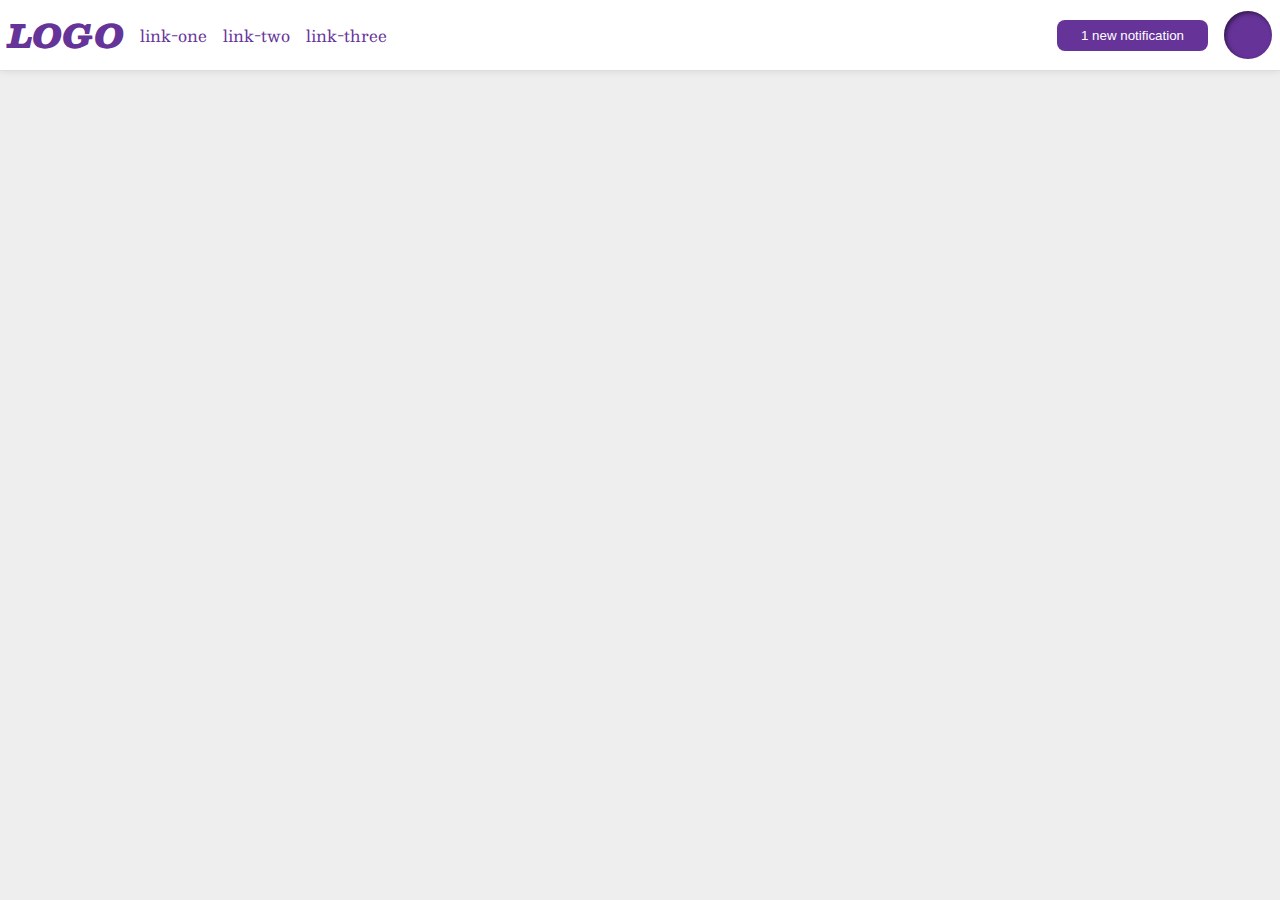
<file: foundations/flex/03-flex-header-2/index.html>
<!DOCTYPE html>
<html lang="en">
  <head>
    <meta charset="UTF-8">
    <meta http-equiv="X-UA-Compatible" content="IE=edge">
    <meta name="viewport" content="width=device-width, initial-scale=1.0">
    <title>Flex Header 2</title>
    <link rel="stylesheet" href="style.css">
  </head>
  <body>
    <div class="header">
      <div class="left-links">
        <ul>
          <li><a href="https://google.com">link-one</a></li>
          <li><a href="https://google.com">link-two</a></li>
          <li><a href="https://google.com">link-three</a></li>
        </ul>
        <div class="logo">LOGO</div>
      </div>

    

      <div class="right-links">
        <button class="notifications">
          1 new notification
        </button>
        <div class="profile-image"></div>
      </div>
    </div>
  </body>
</html>
</file>
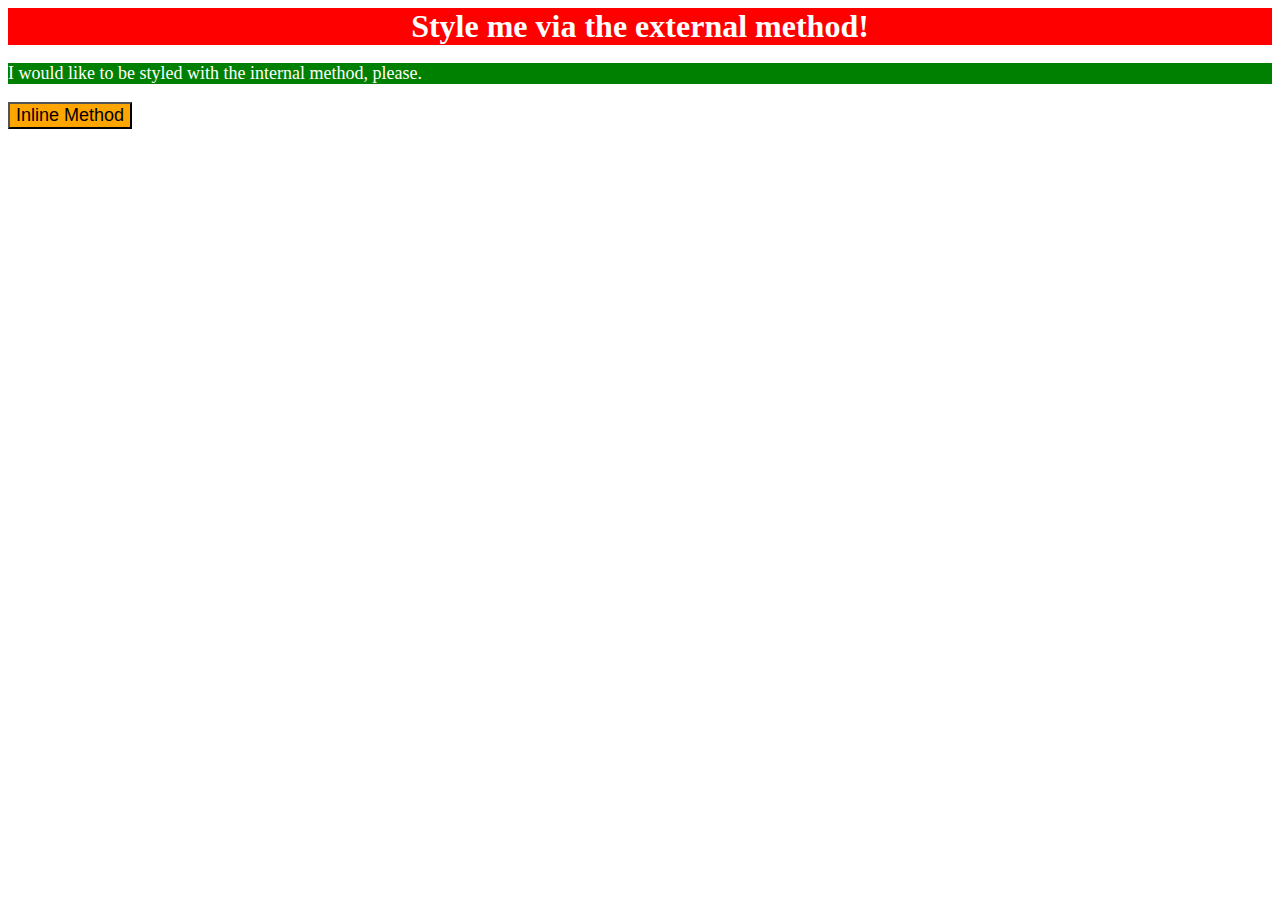
<file: foundations/intro-to-css/01-css-methods/index.html>
<!DOCTYPE html>
<html lang="en">
  <head>
    <meta charset="UTF-8">
    <meta http-equiv="X-UA-Compatible" content="IE=edge">
    <meta name="viewport" content="width=device-width, initial-scale=1.0">
    <title>Methods for Adding CSS</title>
    <link rel="stylesheet" href="styles.css">
    <style>
      p {
        background-color: green;
        color: white;
        font-size: 18px;
      }
    </style>
  </head>
  <body>
    <div>Style me via the external method!</div>
    <p>I would like to be styled with the internal method, please.</p>
    <button style="background-color: orange; font-size: 18px;">Inline Method</button>
  </body>
</html>
</file>
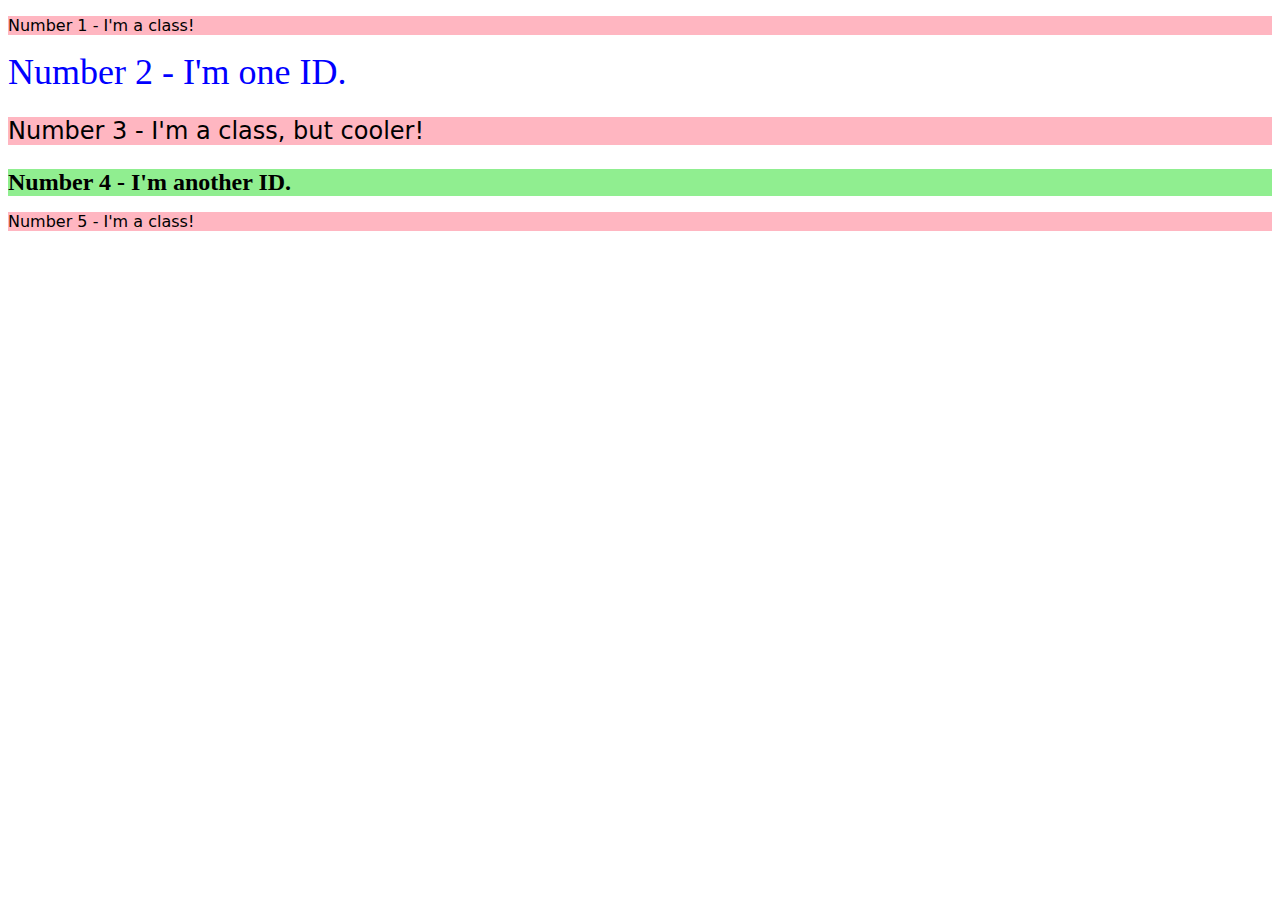
<file: foundations/intro-to-css/02-class-id-selectors/index.html>
<!DOCTYPE html>
<html lang="en">
  <head>
    <meta charset="UTF-8">
    <meta http-equiv="X-UA-Compatible" content="IE=edge">
    <meta name="viewport" content="width=device-width, initial-scale=1.0">
    <title>Class and ID Selectors</title>
    <link rel="stylesheet" href="style.css">
  </head>
  <body>
    <p class="odd one">Number 1 - I'm a class!</p>
    <div id="two">Number 2 - I'm one ID.</div>
    <p class="odd three">Number 3 - I'm a class, but cooler!</p>
    <div id="four">Number 4 - I'm another ID.</div>
    <p class="odd five">Number 5 - I'm a class!</p>
  </body>
</html>
</file>
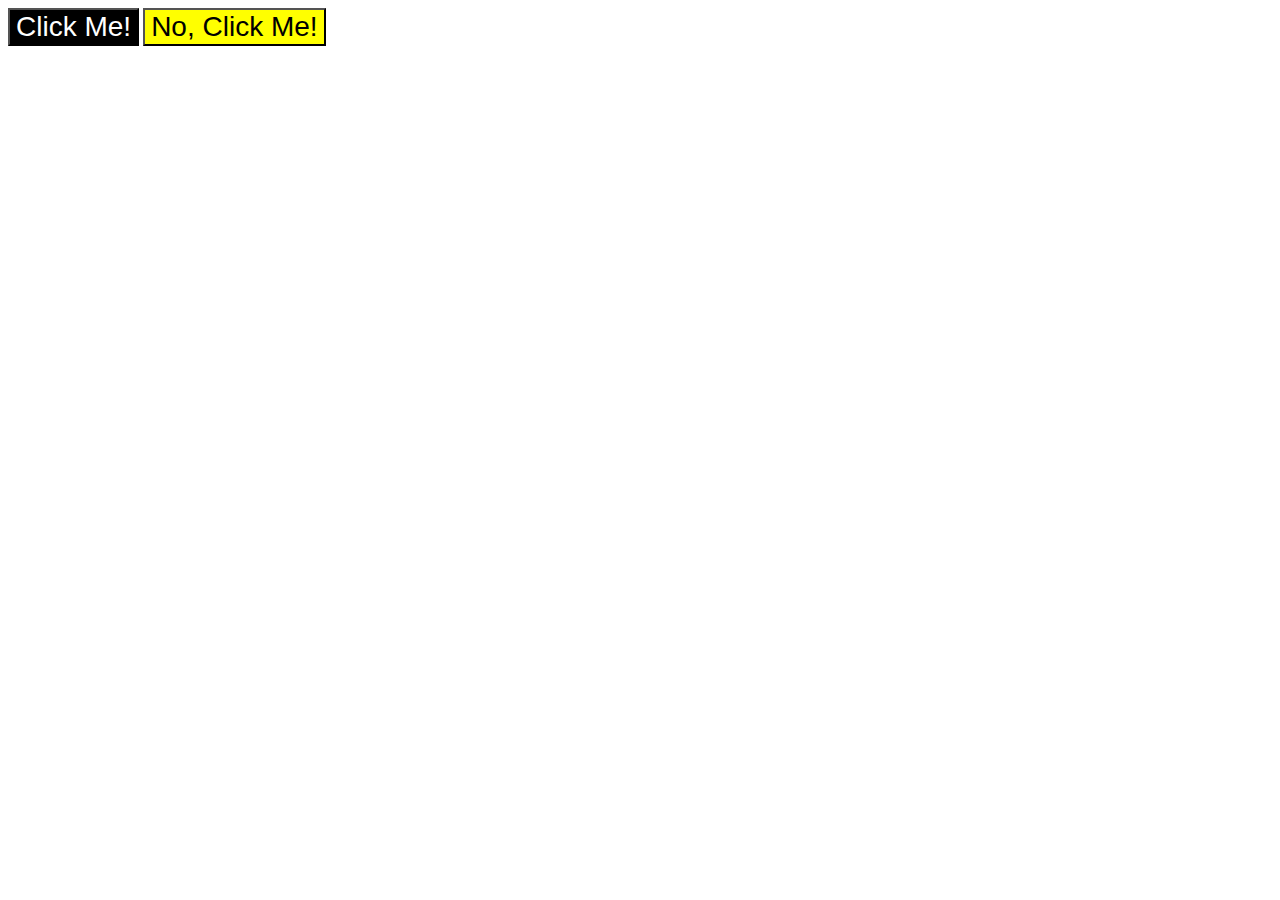
<file: foundations/intro-to-css/03-grouping-selectors/index.html>
<!DOCTYPE html>
<html lang="en">
  <head>
    <meta charset="UTF-8">
    <meta http-equiv="X-UA-Compatible" content="IE=edge">
    <meta name="viewport" content="width=device-width, initial-scale=1.0">
    <title>Grouping Selectors</title>
    <link rel="stylesheet" href="style.css">
  </head>
  <body>
    <button class="one">Click Me!</button>
    <button class="two">No, Click Me!</button>
  </body>
</html>
</file>
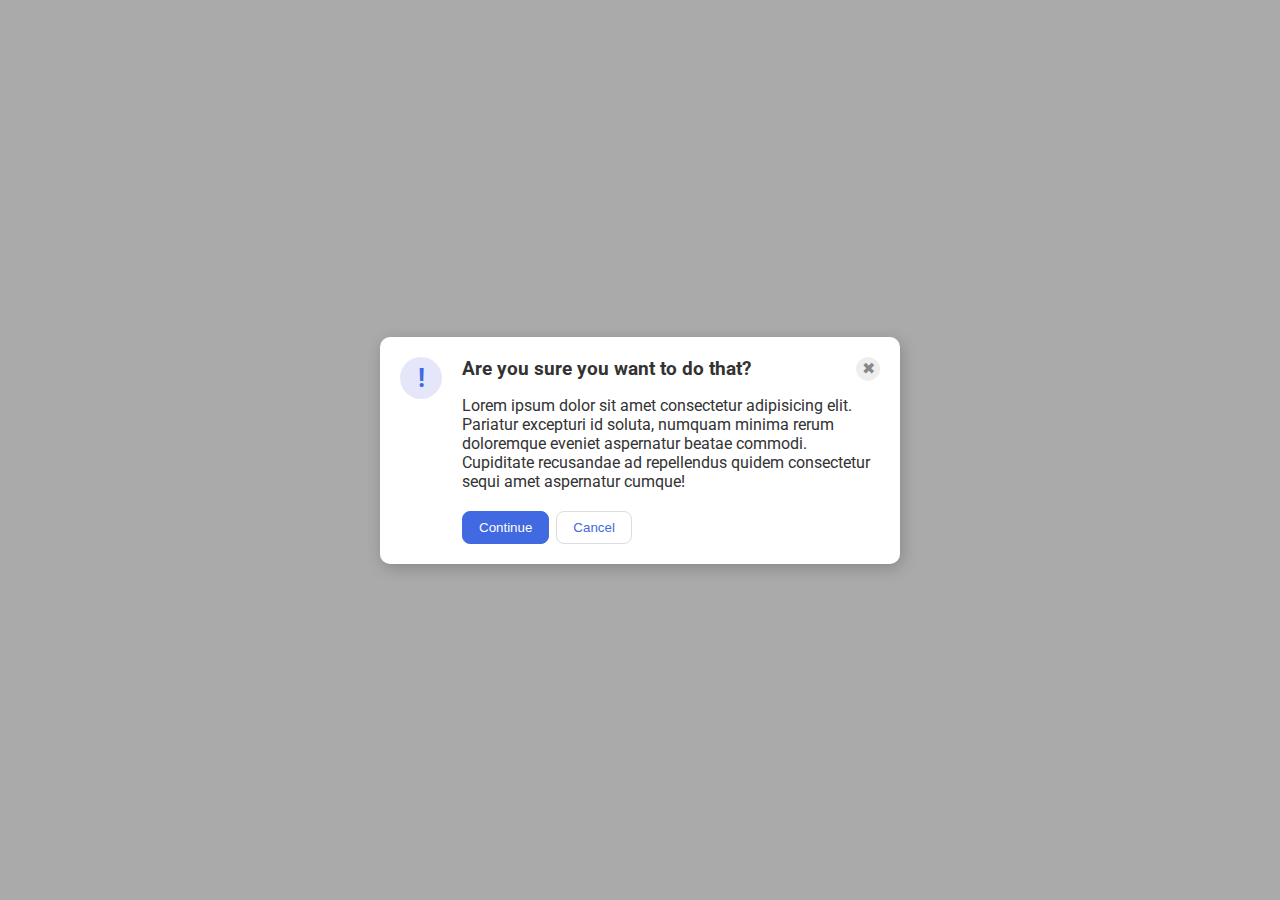
<file: foundations/flex/05-flex-modal/index-solution.html>
<!DOCTYPE html>
<html lang="en">
  <head>
    <meta charset="UTF-8">
    <meta http-equiv="X-UA-Compatible" content="IE=edge">
    <meta name="viewport" content="width=device-width, initial-scale=1.0">
    <link rel="stylesheet" href="style-solution.css">
    <title>Modal</title>
  </head>
  
  <body>
    <div class="modal">
      
      <div class="icon">!</div>  

      <div class="container">
        <div class="header">Are you sure you want to do that?
          <button class="close-button">✖</button>
        </div>

        <div class="text">Lorem ipsum dolor sit amet consectetur adipisicing elit. Pariatur excepturi id soluta, numquam minima rerum doloremque eveniet aspernatur beatae commodi. Cupiditate recusandae ad repellendus quidem consectetur sequi amet aspernatur cumque!</div>
        <button class="continue">Continue</button>
        <button class="cancel">Cancel</button>
    </div>

    </div>
  </body>
</html>
</file>
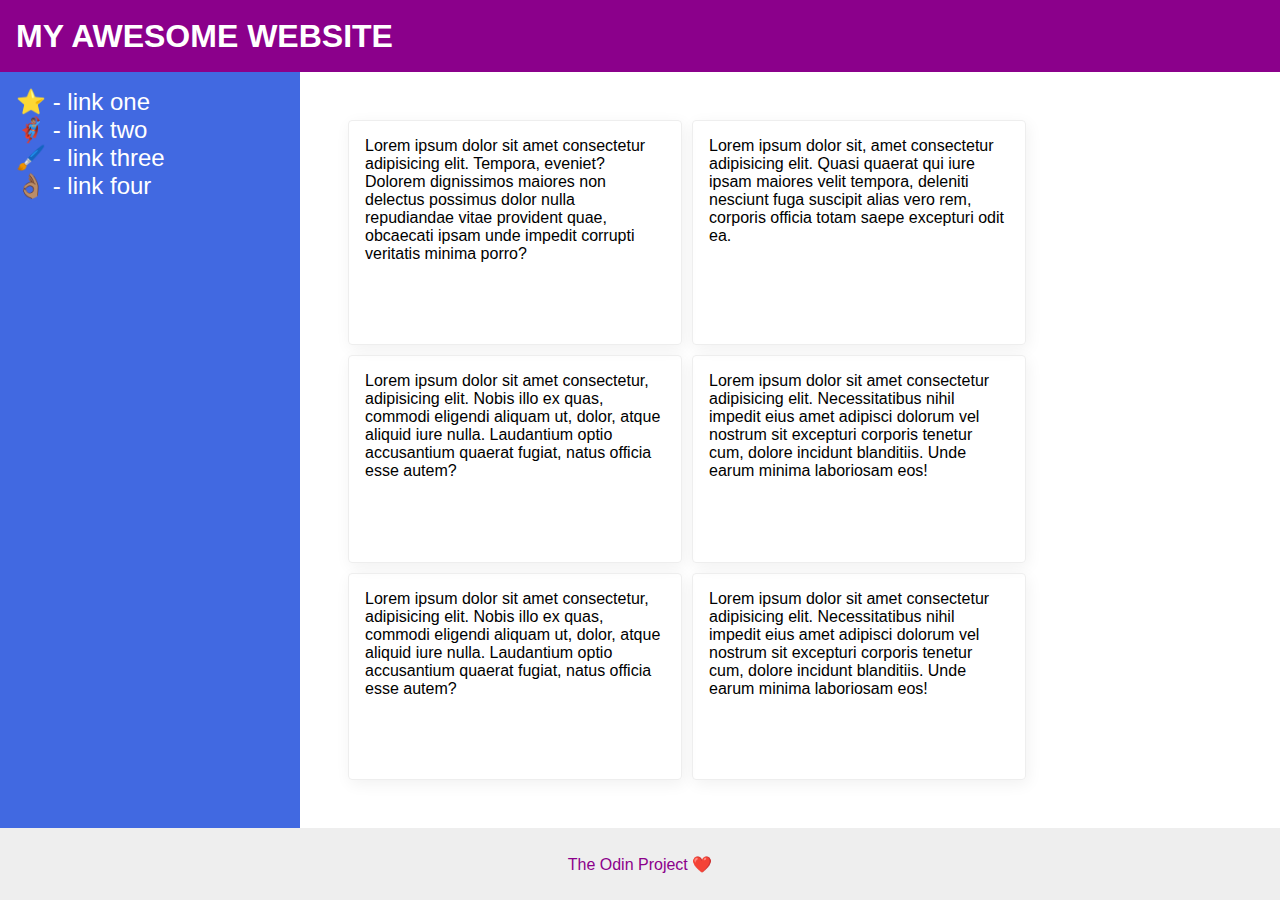
<file: foundations/flex/07-flex-layout-2/index-solution.html>
<!DOCTYPE html>
<html lang="en">
  <head>
    <meta charset="UTF-8">
    <meta http-equiv="X-UA-Compatible" content="IE=edge">
    <meta name="viewport" content="width=device-width, initial-scale=1.0">
    <title>The Holy Grail</title>
    <link rel="stylesheet" href="style-solution.css">
  </head>
  <body>
    <div class="header">
      MY AWESOME WEBSITE
    </div>
    
    <div class="main">
      <div class="sidebar">
        <ul>
          <li><a href="#">⭐ - link one</a></li>
          <li><a href="#">🦸🏽‍♂️ - link two</a></li>
          <li><a href="#">🖌️ - link three</a></li>
          <li><a href="#">👌🏽 - link four</a></li>
        </ul>
      </div>

      <div class="cards">
      <div class="card">Lorem ipsum dolor sit amet consectetur adipisicing elit. Tempora, eveniet? Dolorem dignissimos maiores non delectus possimus dolor nulla repudiandae vitae provident quae, obcaecati ipsam unde impedit corrupti veritatis minima porro?</div>
      <div class="card">Lorem ipsum dolor sit, amet consectetur adipisicing elit. Quasi quaerat qui iure ipsam maiores velit tempora, deleniti nesciunt fuga suscipit alias vero rem, corporis officia totam saepe excepturi odit ea.</div>
      <div class="card">Lorem ipsum dolor sit amet consectetur, adipisicing elit. Nobis illo ex quas, commodi eligendi aliquam ut, dolor, atque aliquid iure nulla. Laudantium optio accusantium quaerat fugiat, natus officia esse autem?</div>
      <div class="card">Lorem ipsum dolor sit amet consectetur adipisicing elit. Necessitatibus nihil impedit eius amet adipisci dolorum vel nostrum sit excepturi corporis tenetur cum, dolore incidunt blanditiis. Unde earum minima laboriosam eos!</div>
      <div class="card">Lorem ipsum dolor sit amet consectetur, adipisicing elit. Nobis illo ex quas, commodi eligendi aliquam ut, dolor, atque aliquid iure nulla. Laudantium optio accusantium quaerat fugiat, natus officia esse autem?</div>
      <div class="card">Lorem ipsum dolor sit amet consectetur adipisicing elit. Necessitatibus nihil impedit eius amet adipisci dolorum vel nostrum sit excepturi corporis tenetur cum, dolore incidunt blanditiis. Unde earum minima laboriosam eos!</div>
      </div>
    </div>

    
    <div class="footer">
          The Odin Project ❤️
      </div>
  </body>
</html>
</file>
<file: foundations/flex/03-flex-header-2/style.css>
/* this is some magical font-importing.  
you'll learn about it later. */
@import url('https://fonts.googleapis.com/css2?family=Besley:ital,wght@0,400;1,900&display=swap');

body {
  margin: 0;
  background: #eee;
  font-family: Besley, serif;
}

.header {
  background: white;
  border-bottom: 1px solid #ddd;
  box-shadow: 0 0 8px rgba(0,0,0,.1);
  display: flex;
  padding: 8px;
  align-items: center;
}

.left-links {
  display: flex;
  margin-right: auto;
  gap: 16px;
}

.right-links {
  display: flex;
  gap: 16px;
}

.logo {
  color: rebeccapurple;
  font-size: 32px;
  font-weight: 900;
  font-style: italic;
  order: -1;
}

a {
  /* this removes the line under our links */
  text-decoration: none;
  color: rebeccapurple;
}

ul {
  list-style-type: none;
  margin: 0;
  padding: 0;
  display: flex;
  gap: 16px;
  align-items: center;
}

.profile-image {
  background: rebeccapurple;
  box-shadow: inset 2px 2px 4px rgba(0,0,0,.5);
  border-radius: 50%;
  width: 48px;
  height: 48px;
  flex-shrink: 0;
}

button {
  border: none;
  border-radius: 8px;
  background: rebeccapurple;
  color: white;
  padding: 8px 24px;
  align-self: center;
}
</file>
<file: foundations/intro-to-css/01-css-methods/styles.css>
div {
    background-color: red;
    color: white;
    font-size: 32px;
    text-align: center;
    font-weight: bold;
}
</file>
<file: foundations/intro-to-css/02-class-id-selectors/style.css>
.odd {
    background-color: #ffb6c1;
    font-family: Verdana, "DejaVu Sans", sans-serif;
}

#two {
    color: #0000ff;
    font-size: 36px;
}

.odd.three {
    font-size: 24px;
}

#four {
    background-color: #90ee90;
    font-size: 24px;
    font-weight: bold;
}
</file>
<file: foundations/intro-to-css/03-grouping-selectors/style.css>
button.one {
    background-color: black;
    color: white;
}

button.two {
    background-color: yellow;
}

.one,
.two {
    font-size: 28px;
    font-family: Helvetica, "Times New Roman", sans-serif;
}
</file>
<file: foundations/flex/05-flex-modal/style-solution.css>
@import url('https://fonts.googleapis.com/css2?family=Roboto:wght@400;700&display=swap');

html, body {
  height: 100%;
}

body {
  font-family: Roboto, sans-serif;
  margin: 0;
  background: #aaa;
  color: #333;
  /* I'll give you this one for free lol */
  display: flex;
  align-items: center;
  justify-content: center;
}

.modal {
  background: white;
  width: 480px;
  border-radius: 10px;
  box-shadow: 2px 4px 16px rgba(0,0,0,.2);
}

.icon {
  color: royalblue;
  font-size: 26px;
  font-weight: 700;
  background: lavender;
  width: 42px;
  height: 42px;
  border-radius: 50%;
  display: flex;
  align-items: center;
  justify-content: center;
}

.close-button {
  background: #eee;
  border-radius: 50%;
  color: #888;
  font-weight: 400;
  font-size: 16px;
  height: 24px;
  width: 24px;
  display: flex;
  align-items: center;
  justify-content: center;
  border: 1px solid #eee;
  padding: 0;
}

button {
  cursor: pointer;
  padding: 8px 16px;
  border-radius: 8px;
}

button.continue {
  background: royalblue;
  border: 1px solid royalblue;
  color: white;
}

button.cancel {
  background: white;
  border: 1px solid #ddd;
  color: royalblue;
}

/*Solution*/

.header {
  font-size: larger;
  font-weight: bold;
  display: flex;
  align-items: center;
  margin-bottom: 15px;
}

.modal {
  padding: 20px;
  display: flex;
}

.icon {
  margin-right: 20px;
  flex-shrink: 0;
}

.close-button {
  display: flex;
  margin-left: auto;
}

.text {
  margin-bottom: 20px;
}

.continue {
  margin-right: 3px;
}
</file>
<file: foundations/flex/07-flex-layout-2/style-solution.css>
body {
  font-family: -apple-system, BlinkMacSystemFont, 'Segoe UI', Roboto, Oxygen, Ubuntu, Cantarell, 'Open Sans', 'Helvetica Neue', sans-serif;
  margin: 0;
  min-height: 100vh;
}

.header {
  height: 72px;
  background: darkmagenta;
  color: white;
}

.footer {
  height: 72px;
  background: #eee;
  color: darkmagenta;
}

.sidebar {
  width: 300px;
  background: royalblue;
  box-sizing: border-box;
}

.card {
  border: 1px solid #eee;
  box-shadow: 2px 4px 16px rgba(0,0,0,.06);
  border-radius: 4px;
}

/*Solution*/

body {
  display: flex;
  flex-direction: column;
}

.main {
  display: flex;
  flex: 1;
}

.header {
  font-size: 32px;
  font-weight: 900;
  display: flex;
  align-items: center;
  padding-left: 16px;
}

.footer {
  display: flex;
  justify-content: center;
  align-items: center;
}

.sidebar {
  padding: 16px;
  flex-shrink: 0;
}

.cards {
  display: flex;
  flex-wrap: wrap;
  padding: 48px;
  gap: 10px;
}

.card {
  width: 300px;
  padding: 16px;
}

ul,a {
  font-size: 24px;
  color: white;
  text-decoration: none;
  list-style: none;
  padding: 0;
  margin: 0;
}

/*Checklist

### Self Check

YES
- The header text is size 32px and weight 900. YES
- The header text is vertically centered and 16px from the edge of the screen. YES
- The footer text is centered horizontally and vertically. YES
- The sidebar has 16px padding.
- The sidebar is 300px wide (and it doesn't shrink).
- The sidebar links are size 24px, are white, and do not have the underline text decoration.
- There is 48px padding around the 'cards' section.
- The footer is pushed to the bottom of the screen (the footer may go _below_ the bottom of the screen if the content of the 'cards' section overflows and/or if your screen is shorter).
- The sidebar and cards take up all available space above the footer.
- The cards are arranged horizontally, but wrap to multiple lines when they run out of room on the page.*/
</file>
